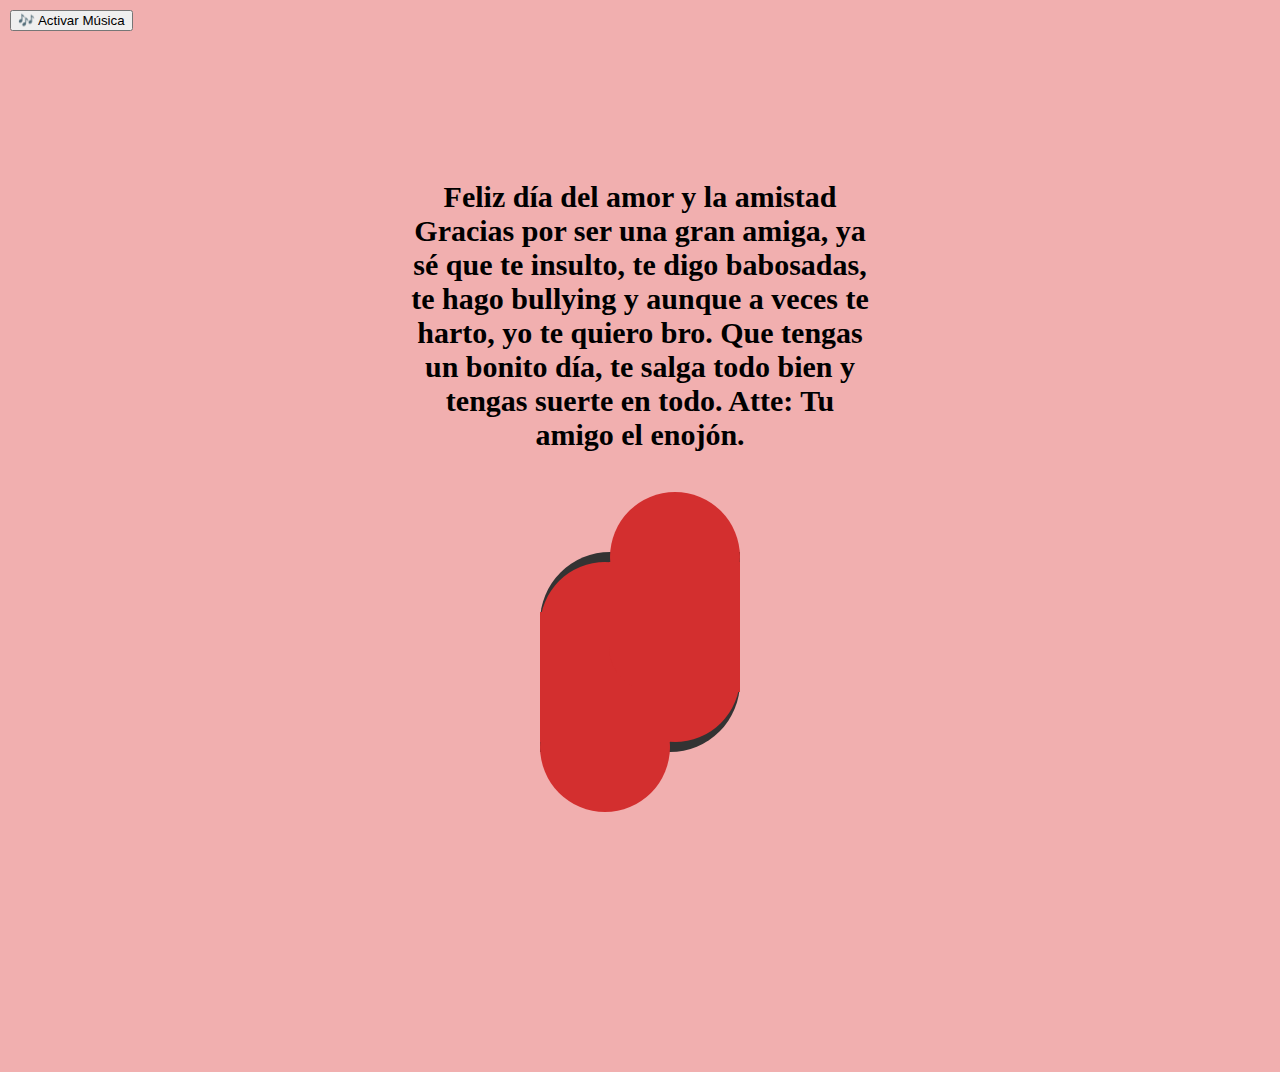
<file: index.html>
<!DOCTYPE html>
<html lang="en">
  <head>
    <meta charset="UTF-8" />
    <meta name="viewport" content="width=device-width, initial-scale=1.0" />
    <title>Tarjetita</title>
    <link rel="stylesheet" href="style.css" />
  </head>
  <body>
    <audio id="background-audio" loop>
      <source src="audiofondo.mp3" type="audio/mpeg" />
      Tu navegador no soporta audio.
    </audio>

    <button id="play-audio" style="position: fixed; top: 10px; left: 10px; z-index: 1000;">
      🎶 Activar Música
    </button>

    <script>
      document.getElementById("play-audio").addEventListener("click", function () {
        const audio = document.getElementById("background-audio");
        audio.volume = 0.5; // Ajusta el volumen
        audio.play().then(() => {
          document.getElementById("play-audio").style.display = "none"; // Oculta el botón
        }).catch(error => console.log("Error al reproducir audio:", error));
      });
    </script>

    <div id="card">
      <center>
        <h1>
          Feliz día del amor y la amistad  
          Gracias por ser una gran amiga, ya sé que te insulto, te digo babosadas, te hago bullying y aunque a veces te harto, yo te quiero bro. Que tengas un bonito día, te salga todo bien y tengas suerte en todo.  
          Atte: Tu amigo el enojón.
        </h1>
      </center>
      <div class="heart" id="heart1">
        <div id="half1">
          <div id="circle"></div>
          <div id="rec"></div>
        </div>
        <div id="half2">
          <div id="circle"></div>
          <div id="rec"></div>
        </div>
      </div>
      <div id="message">
        <h2>¡Tu sonrisa ilumina!  
            Umpalumpa</h2>
      </div>
      <div class="heart" id="heart2">
        <div id="half1">
          <div id="circle"></div>
          <div id="rec"></div>
        </div>
        <div id="half2">
          <div id="circle"></div>
          <div id="rec"></div>
        </div>
      </div>
    </div>
  </body>
</html>
</file>
<file: style.css>
@import url(https://fonts.googleapis.com/css?family=Poiret+One);
body {
  background-color: #f1afaf;
  /* font-family: 'Poiret One', Segoe UI Light, cursive; */
  font-family: "Brush Script MT", cursive;
}
h1 {
  font-size: 30px;
  margin-top: -20px;
  margin-bottom: 100px;
}
#card {
  position: absolute;
  top: 200px;
  width: 460px;
  height: 360px;
  left: 50%;
  margin-left: -230px;
}
#card .heart {
  width: 260px;
  height: 260px;
  float: left;
}
#card .heart #circle {
  height: 130px;
  width: 130px;
  border-radius: 50%;
  background-color: #d32f2f;
}
#card .heart #rec,
#card .heart #rec2 {
  margin-top: -60px;
  width: 130px;
  height: 130px;
  background-color: #d32f2f;
  border-radius: 35% 0 0 0;
}
#card .heart #half2 {
  -ms-transform: rotate(-90deg);
  /* IE 9 */
  -webkit-transform: rotate(-90deg);
  /* Chrome, Safari, Opera */
  transform: rotate(-90deg);
  margin-top: -330px;
  margin-left: -200px;
}
#card #heart2 {
  margin-top: -60px;
  margin-left: -130px;
}
#card #heart2 #circle,
#card #heart2 #rec {
  background-color: #d32f2f;
}
#card #heart2 #half2 #rec {
  border-bottom: 1px solid #d32f2f;
  margin-top: -61px;
}
#card #message {
  float: left;
  width: 200px;
  height: 200px;
  margin-left: -130px;
  background-color: #333;
  border-radius: 35% 0 35% 0;
  text-align: center;
}
#card #message h2 {
  font-size: 30px;
  color: #e2bb0b;
  width: 160px;
  margin-top: 60px;
  margin-left: 16px;
}
#card #heart1 {
  -webkit-transform: rotate(180deg);
  -moz-transform: rotate(180deg);
  -ms-transform: rotate(180deg);
  transform: rotate(180deg);
  -webkit-animation: closeLeft 2s ease-in-out forwards;
  -moz-animation: closeLeft 2s ease-in-out forwards;
  -ms-animation: closeLeft 2s ease-in-out forwards;
  animation: closeLeft 2s ease-in-out forwards;
}
#card #heart2 {
  -webkit-animation: closeRight 2s ease-in-out forwards;
  -moz-animation: closeRight 2s ease-in-out forwards;
  -ms-animation: closeRight 2s ease-in-out forwards;
  animation: closeRight 2s ease-in-out forwards;
}
#card:hover #heart1 {
  -webkit-animation: openLeft 2s ease-in-out forwards;
  -moz-animation: openLeft 2s ease-in-out forwards;
  -ms-animation: openLeft 2 ease-in-out forwards;
  animation: openLeft 2s ease-in-out forwards;
}
#card:hover #heart2 {
  -webkit-animation: openRight 2s ease-in-out forwards;
  -moz-animation: openRight 2s ease-in-out forwards;
  -ms-animation: openRight 2 ease-in-out forwards;
}
@-webkit-keyframes closeLeft {
  from {
    -webkit-transform: rotateY(0deg);
  }
  to {
    -webkit-transform: rotateY(180deg);
  }
}
@-moz-keyframes closeLeft {
  from {
    -moz-transform: rotateY(0deg);
  }
  to {
    -moz-transform: rotateY(180deg);
  }
}
@-ms-keyframes closeLeft {
  from {
    -ms-transform: rotateY(0deg);
  }
  to {
    -ms-transform: rotateY(180deg);
  }
}
@keyframes closeLeft {
  from {
    transform: rotateY(0deg);
  }
  to {
    transform: rotateY(180deg);
  }
}
@-moz-keyframes openLeft {
  from {
    -moz-transform: rotateY(180deg);
  }
  to {
    -moz-transform: rotateY(0deg);
  }
}
@-webkit-keyframes openLeft {
  from {
    -webkit-transform: rotateY(180deg);
  }
  to {
    -webkit-transform: rotateY(0deg);
  }
}
@-ms-keyframes openLeft {
  from {
    -ms-transform: rotateY(180deg);
  }
  to {
    -ms-transform: rotateY(0deg);
  }
}
@keyframes openLeft {
  from {
    transform: rotateY(180deg);
  }
  to {
    transform: rotateY(0deg);
  }
}
@-moz-keyframes openRight {
  0% {
    -moz-transform: rotateX(180deg);
  }
  100% {
    -moz-transform: rotateX(0deg) rotateZ(180deg);
  }
}
@-webkit-keyframes openRight {
  0% {
    -webkit-transform: rotateX(180deg);
  }
  100% {
    -webkit-transform: rotateX(0deg) rotateZ(180deg);
  }
}
@-ms-keyframes openRight {
  0% {
    -ms-transform: rotateX(180deg);
  }
  100% {
    -ms-transform: rotateX(0deg) rotateZ(180deg);
  }
}
@keyframes openRight {
  0% {
    transform: rotateX(180deg);
  }
  100% {
    transform: rotateX(0deg) rotateZ(180deg);
  }
}
@-webkit-keyframes closeRight {
  from {
    -webkit-transform: rotateX(0deg) rotate(180deg);
  }
  to {
    -webkit-transform: rotateX(180deg);
  }
}
@-moz-keyframes closeRight {
  from {
    -moz-transform: rotateX(0deg) rotate(180deg);
  }
  to {
    -moz-transform: rotateX(180deg);
  }
}
@-ms-keyframes closeRight {
  from {
    -ms-transform: rotateX(0deg) rotate(180deg);
  }
  to {
    -ms-transform: rotateX(180deg);
  }
}
@keyframes closeRight {
  from {
    transform: rotateX(0deg) rotate(180deg);
  }
  to {
    transform: rotateX(180deg);
  }
}
</file>
